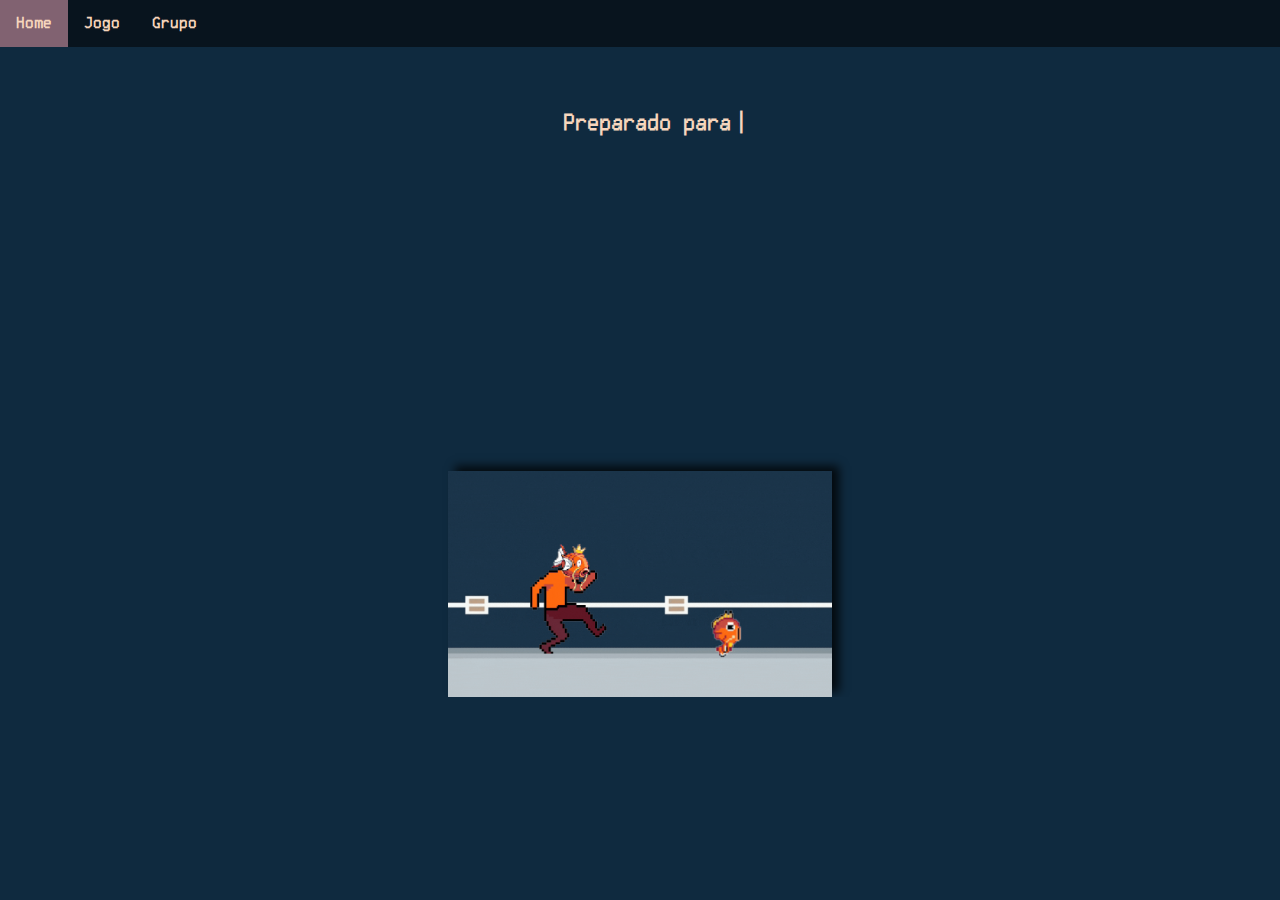
<file: index.html>
<!DOCTYPE html>
<html lang="pt-br">

<head>
    <meta charset="UTF-8">
    <meta name="viewport" content="width=device-width, initial-scale=1.0">
    <title>Home</title>
    <link rel="stylesheet" href="css/css.css">
    <link rel="stylesheet" href="css/index.css">
    <link rel="icon" type="image/png" href="img/logo.png" />
</head>

<body>
    <div class="topnav">
        <a class="active" href="index.html">Home</a>
        <a href="jogo.html">Jogo</a>
        <a href="grupo.html">Grupo</a>
    </div>
    <div class="intro">
        <h2 class="titulo-principal">Preparado para testar suas habilidades matemáticas?      
            O jogo consiste em uma série de perguntas e respostas referentes 
             a matéria mais temida das escolas: a Matemática!    Porém, como se não fosse o suficiente, 
             você precisa fugir do coordenador enfurecido!    Cada pergunta possui duas alternativas; 
             Se errar, você fica mais próximo do temível coordenador! Mas se acertar, chega cada vez mais perto 
             da reta final e da sua salvação!
             Aproveitem o jogo e boa sorte na sua FUGA DO SENAI</h2>
    </div> 
    <img src="img/correndo.gif">
    <script src="./js/index.js"></script>
</body>

</html>
</file>
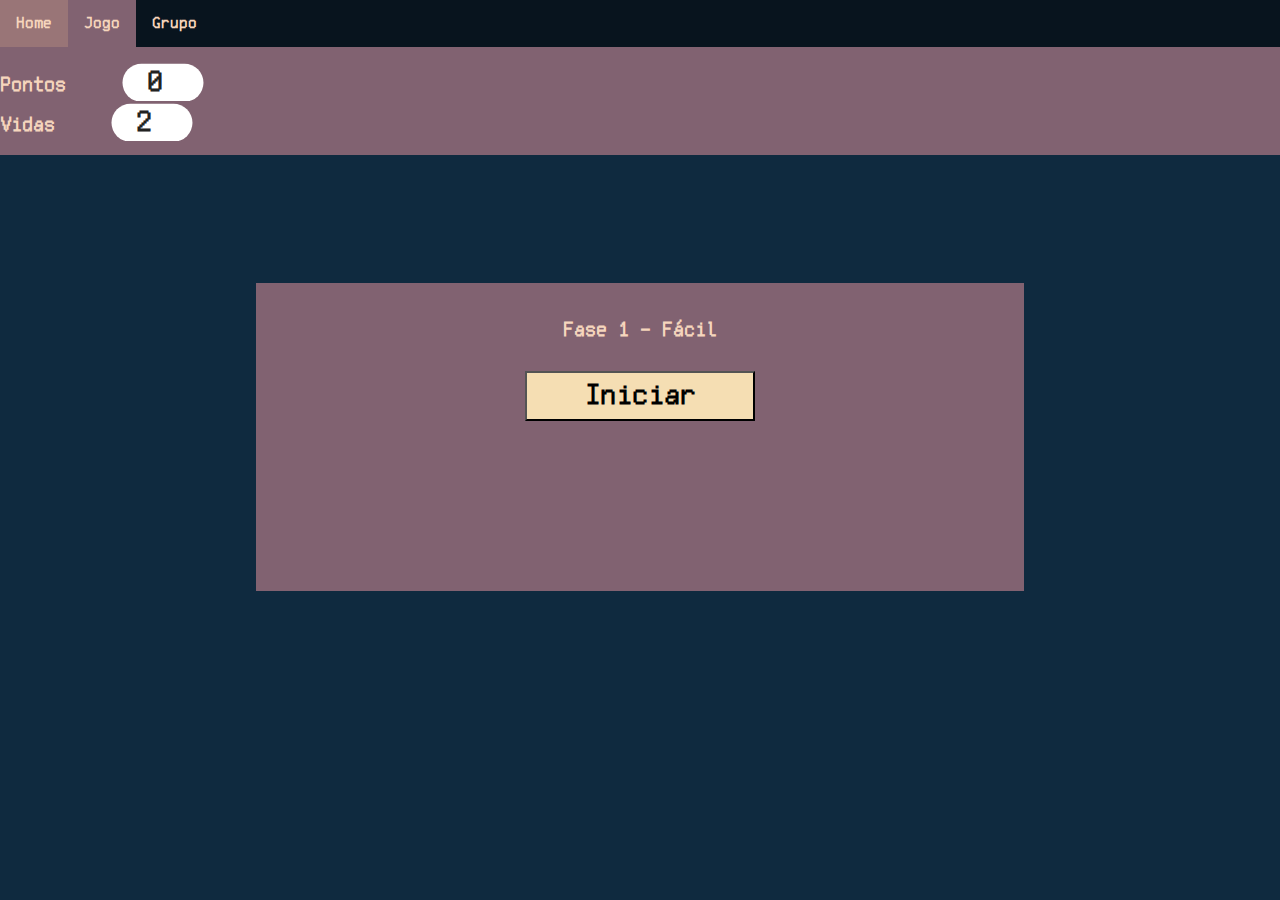
<file: Fase1.html>
<!DOCTYPE html>
<html lang="pt-br">

<head>
    <meta charset="UTF-8">
    <meta name="viewport" content="width=device-width, initial-scale=1.0">
    <title>FASE-1</title>
    <link rel="stylesheet" href="./css/fase1style.css">
    <link rel="stylesheet" href="./css/css.css">
    <link href='https://css.gg/home-alt.css' rel='stylesheet'>
    <link rel="icon" type="image/png" href="img/logo.png"/>
    <audio id="demo" src="audio/TrilhaSonora.mp3" autoplay="True" Loop="True"></audio>
</head>

<body>
    <div class="topnav">
        <a href="index.html">Home</a>
        <a class="active" href="jogo.html">Jogo</a>
        <a href="grupo.html">Grupo</a>
    </div>

    <div class="flex-container">

        <div class="vidas">
            <div class="pontos">
                <label>Pontos</label>
                <input type="number" id="pts1" placeholder="0" readonly="">
            </div>

            <div class="life">
                <label>Vidas</label>
                <input type="number" id="vida" placeholder="2" readonly="">
                <!--<img class="coracao" src="img/.gif" width="31px" height="31px">-->
            </div>
        </div>
    </div>
            <div class="pergunta">
                <div id="divvA">
                    <br><br>
                    <label>Fase 1 - Fácil</label><br><br>
                    <button type="button" onclick="funfa()"><a>Iniciar</a></button>
                </div>
                <div class="hide" id="divv">
                    <br><br>
                    <label>Resolva o seguinte exercício: (+10) . (-3)</label><br><br>
                    <button type="button" onclick="verificar('errado')"><a>13</a></button>
                    <button type="button" onclick="verificar('certo')"><a>-30</a></button>
                </div>
                <div class="hide" id="divv2">
                    <br><br>
                    <label>Qual o resultado da operação: 120 : 3 </label><br><br>
                    <button type="button" onclick="verificar2('certo')"><a>40</a></button>
                    <button type="button" onclick="verificar2('errado')"><a>-40</a></button>
                </div>
                <div class="hide" id="divv3">
                    <br><br>
                    <label>Um número foi somado a 7854 e o resultado obtido foi 20000. Que número é esse?</label><br><br>
                    <button type="button" onclick="verificar3('certo')"><a>12146</a></button>
                    <button type="button" onclick="verificar3('errado')"><a>1006</a></button>
                </div>
                <div class="hide" id="divv4">
                    <br><br>
                    <label>Resolva a expressão numérica: 30 : [10 + (2 + 3)]:</label><br><br>
                    <button type="button" onclick="verificar4('errado')"><a>4</a></button>
                    <button type="button" onclick="verificar4('certo')"><a>2</a></button>
                </div>
                <div class="hide" id="divv5">
                    <br><br>
                    <label>A e B são conjuntos. Assinale o conjunto que NÃO está contido em AB:</label><br><br>
                    <button type="button" onclick="verificar5('errado')"><a>A e B</a></button>
                    <button type="button" onclick="verificar5('certo')"><a>A x B</a></button>
                </div>
                <div id="divvB">
                    <br><br>
                    <label>No nosso logo de lógica, você também deve anotar os próprios pontos. Então não esqueça disso.</label><br><br>
                    <button type="button" onclick="sai()"><a>Próxima fase</a></button>
                </div>
            </div>

    <script src="./js/fase1script.js"></script>

</body></html>
</file>
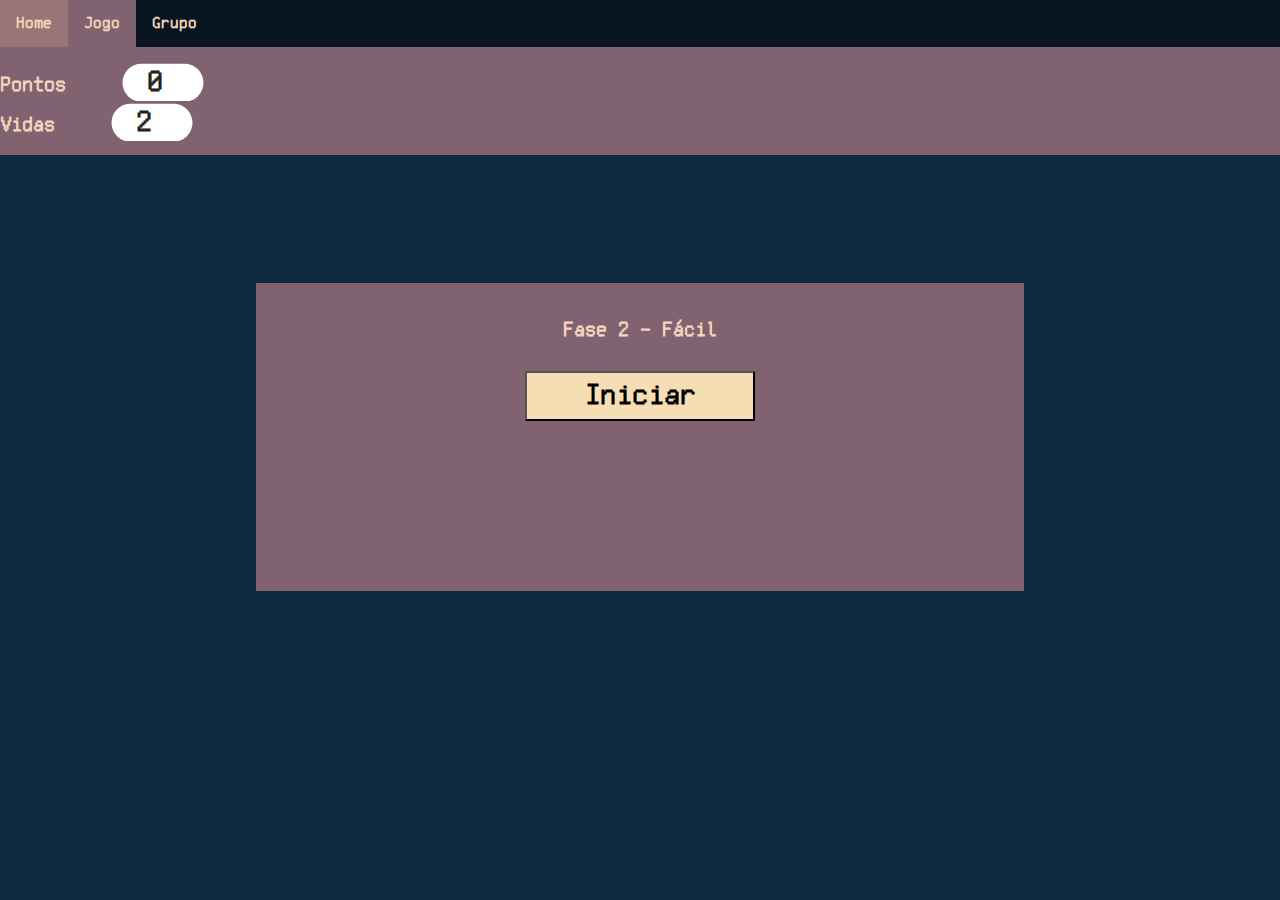
<file: fase2.html>
<!DOCTYPE html>
<html lang="pt-br">

<head>
    <meta charset="UTF-8">
    <meta name="viewport" content="width=device-width, initial-scale=1.0">
    <title>FASE-2</title>
    <link rel="stylesheet" href="./css/fase1style.css">
    <link rel="stylesheet" href="./css/css.css">
    <link href='https://css.gg/home-alt.css' rel='stylesheet'>
    <link rel="icon" type="image/png" href="img/logo.png"/>
    <audio id="demo" src="audio/TrilhaSonora.mp3" autoplay="True" Loop="True"></audio>
</head>

<body>
    <div class="topnav">
        <a href="index.html">Home</a>
        <a class="active" href="jogo.html">Jogo</a>
        <a href="grupo.html">Grupo</a>
    </div>

    <div class="flex-container">

        <div class="vidas">
            <div class="pontos">
                <label>Pontos</label>
                <input type="number" id="pts" placeholder="0" readonly="">
            </div>

            <div class="life">
                <label>Vidas</label>
                <input type="number" id="vida" placeholder="2" readonly="">
                <!--<img class="coracao" src="img/.gif" width="31px" height="31px">-->
            </div>
        </div>
    </div>
            <div class="pergunta">
                <div id="divvA">
                    <br><br>
                    <label>Fase 2 - Fácil</label><br><br>
                    <button type="button" onclick="funfa()"><a>Iniciar</a></button>
                </div>
                <div id="divv">
                    <br><br>
                    <label>Considere a série de números: 26, 24, 20, 18, 14,... Qual é o próximo número?</label><br><br>
                    <button type="button" onclick="verificar('errado')"><a>10</a></button>
                    <button type="button" onclick="verificar('certo')"><a>12</a></button>
                </div>
                <div class="hide" id="divv2">
                    <br><br>
                    <label>Complete a sequência: ELFU, GLHU, ILJU,_____, MLNU</label><br><br>
                    <button type="button" onclick="verificar2('errado')"><a>KLMU</a></button>
                    <button type="button" onclick="verificar2('certo')"><a>KLLU</a></button>
                </div>
                <div class="hide" id="divv3">
                    <br><br>
                    <label>Caco é mais lento do que Lulu. Caco é mais rápido do que Pingo. Dos três cães, Pingo é o mais lento. Se as duas primeiras sentenças são verdadeiras, a terceira é:</label><br><br>
                    <button type="button" onclick="verificar3('certo')"><a>Verdadeiro</a></button>
                    <button type="button" onclick="verificar3('errado')"><a>Falso</a></button>
                </div>
                <div class="hide" id="divv4">
                    <br><br>
                    <label>O Sr. Smith tem 4 filhas. Cada uma de suas filhas tem 1 irmão. Quantos filhos Sr. Smith tem ao todo?</label><br><br>
                    <button type="button" onclick="verificar4('certo')"><a>Cinco </a></button>
                    <button type="button" onclick="verificar4('errado')"><a>Nove</a></button>
                </div>
                <div class="hide" id="divv5">
                    <br><br>
                    <label>Em qual das alternativas possui dois sete e dois zeros?</label><br><br>
                    <button type="button" onclick="verificar5('errado')"><a>2720</a></button>
                    <button type="button" onclick="verificar5('certo')"><a>2700</a></button>
                </div>
                <div id="divvB">
                    <br><br>
                    <label>No nosso logo de lógica, você também deve anotar os próprios pontos. Então não esqueça disso.</label><br><br>
                    <button type="button" onclick="sai()"><a>Próxima fase</a></button>
                </div>
            </div>

    <script src="./js/fase2script.js"></script>
    
</body></html>
</file>
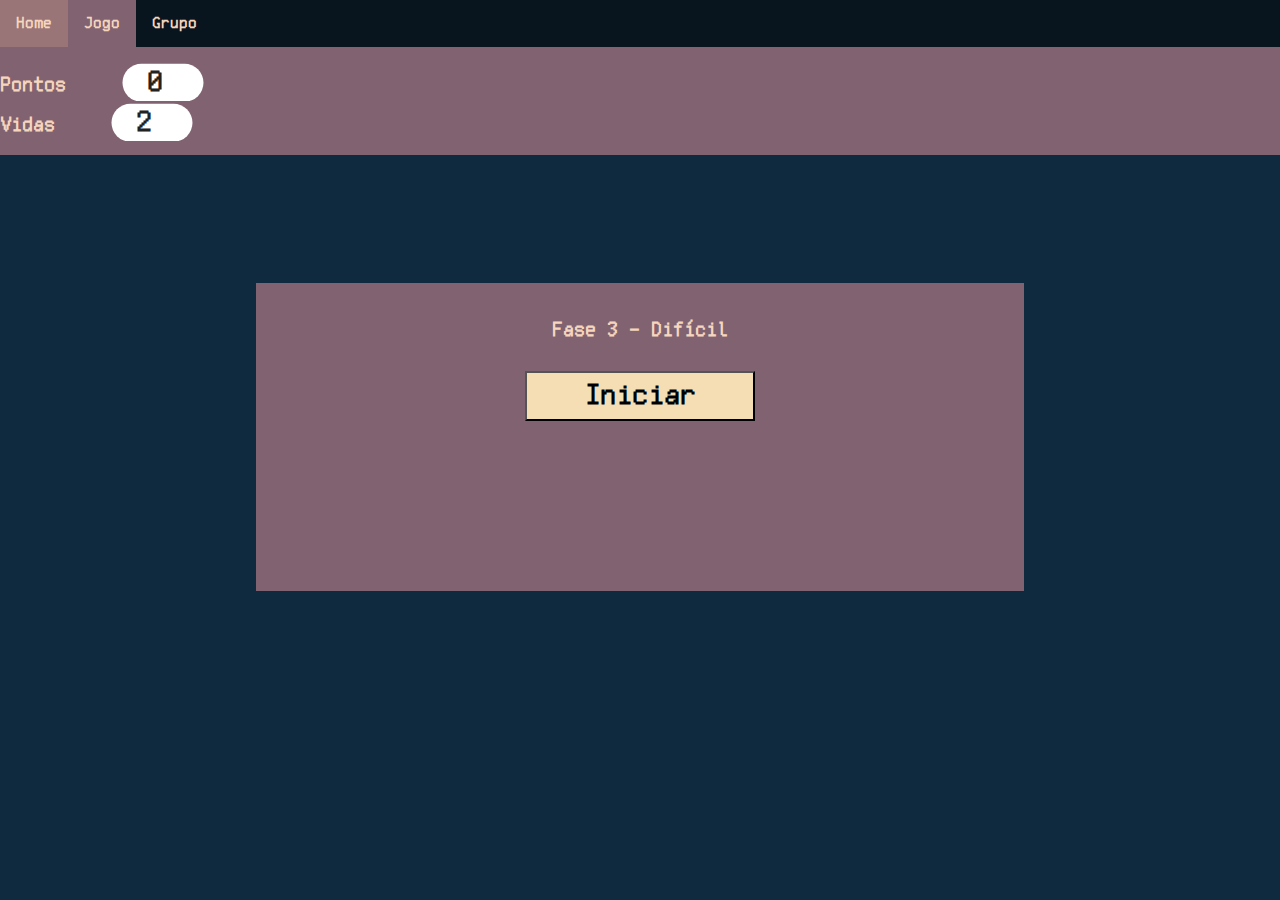
<file: fase3.html>
<!DOCTYPE html>
<html lang="pt-br">

<head>
    <meta charset="UTF-8">
    <meta name="viewport" content="width=device-width, initial-scale=1.0">
    <title>FASE-3</title>
    <link rel="stylesheet" href="./css/fase1style.css">
    <link rel="stylesheet" href="./css/css.css">
    <link href='https://css.gg/home-alt.css' rel='stylesheet'>
    <link rel="icon" type="image/png" href="img/logo.png"/>
    <audio id="demo" src="audio/TrilhaSonora.mp3" autoplay="True" Loop="True"></audio>
</head>

<body>
    <div class="topnav">
        <a href="index.html">Home</a>
        <a class="active" href="jogo.html">Jogo</a>
        <a href="grupo.html">Grupo</a>
    </div>

    <div class="flex-container">

        <div class="vidas">
            <div class="pontos">
                <label>Pontos</label>
                <input type="number" id="pts" placeholder="0" readonly="">
            </div>

            <div class="life">
                <label>Vidas</label>
                <input type="number" id="vida" placeholder="2" readonly="">
                <!--<img class="coracao" src="img/.gif" width="31px" height="31px">-->
            </div>
        </div>
    </div>
            <div class="pergunta">
                <div id="divvA">
                    <br><br>
                    <label>Fase 3 - Difícil</label><br><br>
                    <button type="button" onclick="funfa()"><a>Iniciar</a></button>
                </div>
                <div id="divv">
                    <br><br>
                    <label>Se x% de y é igual a 20, então y% de x é igual a:</label><br><br>
                    <button type="button" onclick="verificar('certo')"><a>20</a></button>
                    <button type="button" onclick="verificar('errado')"><a>12</a></button>
                </div>
                <div class="hide" id="divv2">
                    <br><br>
                    <label>Quais são as raízes reais da equação x2 – x = 6?</label><br><br>
                    <button type="button" onclick="verificar2('errado')"><a>Apenas 3</a></button>
                    <button type="button" onclick="verificar2('certo')"><a>3 e – 2</a></button>
                </div>
                <div class="hide" id="divv3">
                    <br><br>
                    <label>Se log3 x + log9 x = 1, então o valor de x é:</label><br><br>
                    <button type="button" onclick="verificar3('certo')"><a>Raiz cúbica de 2</a></button>
                    <button type="button" onclick="verificar3('errado')"><a>Raiz quadrada de 2</a></button>
                </div>
                <div class="hide" id="divv4">
                    <br><br>
                    <label>Um dos fatores da forma fatorada mais reduzida do polinômio 4x2 + 6x4 – 8x5 + 6x3 é:</label><br><br>
                    <button type="button" onclick="verificar4('errado')"><a>3x</a></button>
                    <button type="button" onclick="verificar4('certo')"><a>2x^2</a></button>
                </div>
                <div class="hide" id="divv5">
                    <br><br>
                    <label>Em um triângulo retângulo, a tangente de um de seus ângulos agudos é 2. Sabendo-se que a hipotenusa desse triângulo é 5, o valor do seno desse mesmo ângulo é:</label><br><br>
                    <button type="button" onclick="verificar5('errado')"><a>v5/4</a></button>
                    <button type="button" onclick="verificar5('certo')"><a>2v5/5</a></button>
                </div>
                <div id="divvB">
                    <br><br>
                    <label>No nosso logo de lógica, você também deve anotar os próprios pontos. Então não esqueça disso.</label><br><br>
                    <button type="button" onclick="sai()"><a>Próxima fase</a></button>
                </div>
            </div>

    <script src="./js/fase3script.js"></script>
    
</body></html>
</file>
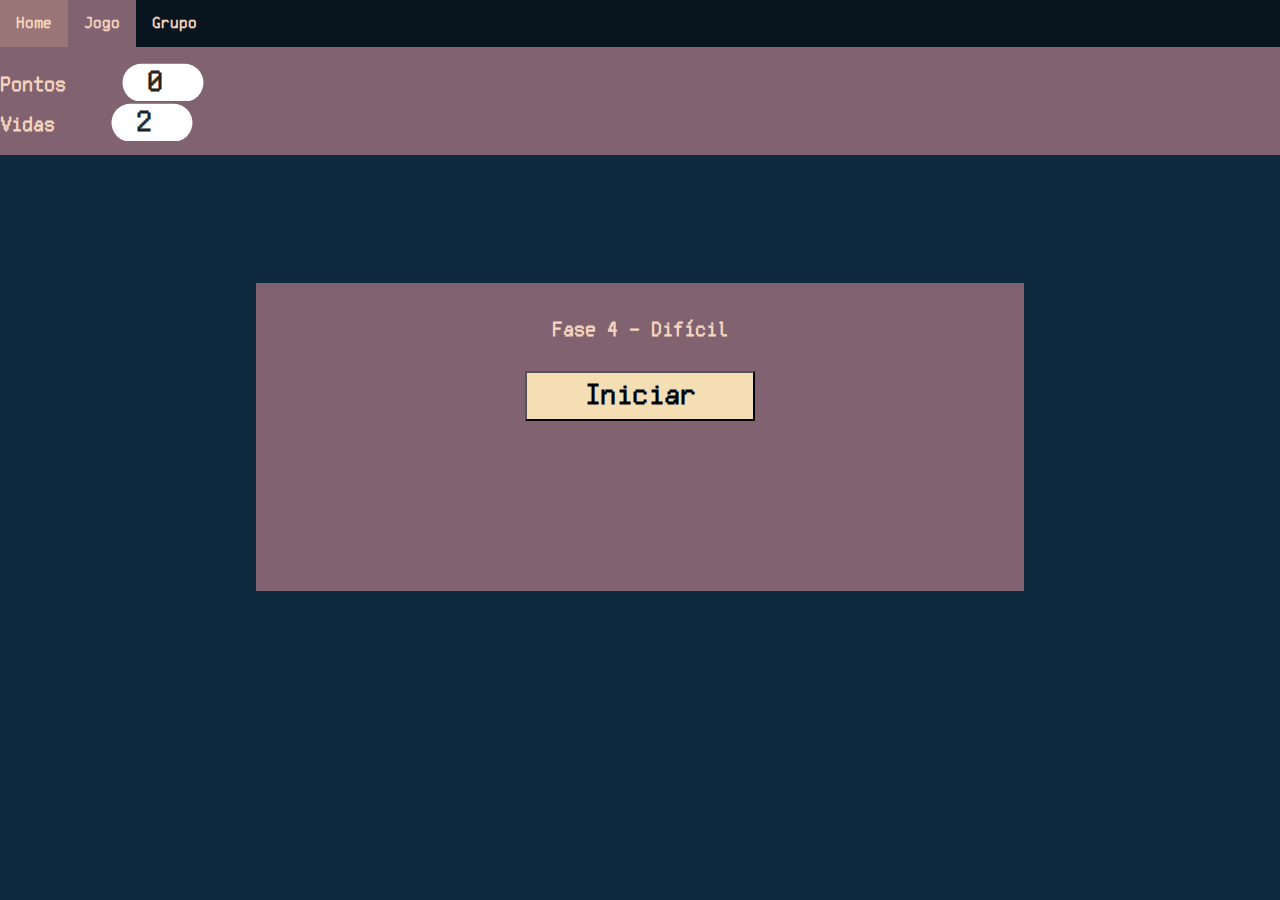
<file: fase4.html>
<!DOCTYPE html>
<html lang="pt-br">

<head>
    <meta charset="UTF-8">
    <meta name="viewport" content="width=device-width, initial-scale=1.0">
    <title>FASE-4</title>
    <link rel="stylesheet" href="./css/fase1style.css">
    <link rel="stylesheet" href="./css/css.css">
    <link href='https://css.gg/home-alt.css' rel='stylesheet'>
    <link rel="icon" type="image/png" href="img/logo.png"/>
    <audio id="demo" src="audio/TrilhaSonora.mp3" autoplay="True" Loop="True"></audio>
</head>

<body>
    <div class="topnav">
        <a href="index.html">Home</a>
        <a class="active" href="jogo.html">Jogo</a>
        <a href="grupo.html">Grupo</a>
    </div>

    <div class="flex-container">

        <div class="vidas">
            <div class="pontos">
                <label>Pontos</label>
                <input type="number" id="pts" placeholder="0" readonly="">
            </div>

            <div class="life">
                <label>Vidas</label>
                <input type="number" id="vida" placeholder="2" readonly="">
                <!--<img class="coracao" src="img/.gif" width="31px" height="31px">-->
            </div>
        </div>
    </div>
            <div class="pergunta">
                <div id="divvA">
                    <br><br>
                    <label>Fase 4 - Difícil</label><br><br>
                    <button type="button" onclick="funfa()"><a>Iniciar</a></button>
                </div>
                <div id="divv">
                    <br><br>
                    <label>Qual a cor da caixa preta dos aviões?</label><br><br>
                    <button type="button" onclick="verificar('certo')"><a>Laranja</a></button>
                    <button type="button" onclick="verificar('errado')"><a>Preta</a></button>
                </div>
                <div class="hide" id="divv2">
                    <br><br>
                    <label>SACO está para ASCO assim como 7683 está para…</label><br><br>
                    <button type="button" onclick="verificar2('errado')"><a>3876</a></button>
                    <button type="button" onclick="verificar2('certo')"><a>6783</a></button>
                </div>
                <div class="hide" id="divv3">
                    <br><br>
                    <label>Se houver 10 peixes em um tanque e 5 deles se afogarem. Quantos ainda estão vivos?</label><br><br>
                    <button type="button" onclick="verificar3('certo')"><a>10</a></button>
                    <button type="button" onclick="verificar3('errado')"><a>5</a></button>
                </div>
                <div class="hide" id="divv4">
                    <br><br>
                    <label>Anteontem Carla tinha 15 anos. No ano que vem ela vai fazer 18 anos. Que dia é hoje?</label><br><br>
                    <button type="button" onclick="verificar4('errado')"><a>31 de dezembro</a></button>
                    <button type="button" onclick="verificar4('certo')"><a>1 de janeiro</a></button>
                </div>
                <div class="hide" id="divv5">
                    <br><br>
                    <label>Pedro tem 6 bolas de gude a mais do que Jorge. Os dois juntos têm 54. Quanto tem cada um?</label><br><br>
                    <button type="button" onclick="verificar5('certo')"><a>30 e 24</a></button>
                    <button type="button" onclick="verificar5('errado')"><a>34 e 20</a></button>
                </div>
                <div id="divvB">
                    <br><br>
                    <label>Essa é a última fase, então tenha certeza que anotou todos os pontos que fez.</label><br><br>
                    <button type="button" onclick="sai()"><a>Final</a></button>
                </div>
            </div>

    <script src="./js/fase4script.js"></script>
    
</body></html>
</file>
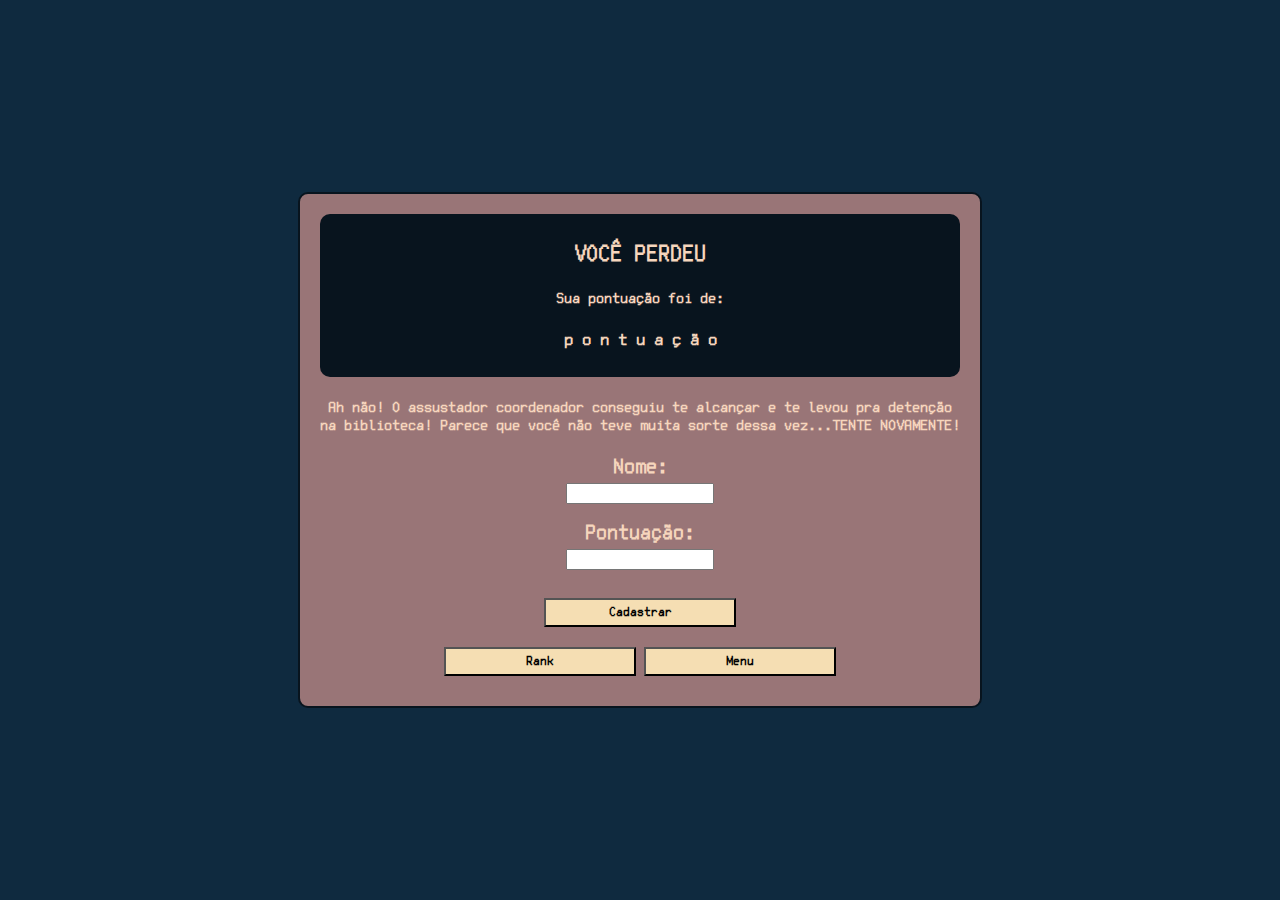
<file: gameover.html>
<!DOCTYPE html>
<html lang="pt-br">

<head>
    <meta charset="UTF-8">
    <meta name="viewport" content="width=device-width, initial-scale=1.0">
    <title>Game Over</title>

    <!--CSS-->
    <link rel="stylesheet" href="css/estiloGO.css">
    <link rel="stylesheet" href="css/css.css">
    <link rel="icon" type="image/png" href="img/logo.png"/>
</head>

<body>

    <div class="container">
        
        <div class="form">
            
            <div class="form-group form-titulo">
                <h2>VOCÊ PERDEU</h2>
                <h4>Sua pontuação foi de:</h4>
                <h3>p o n t u a ç ã o</h3>
            </div>

            <div class="form-group">
                <h4>Ah não! O assustador coordenador conseguiu te alcançar e te levou pra detenção na biblioteca! Parece que você não teve muita sorte dessa vez...TENTE NOVAMENTE!</h4>
                
            </div>

            <div class="form-group">
                <label>Nome:<br>
                    <input type="text" id="nome" value="">
                </label><br>
                <br>
                <label>Pontuação:<br>
                    <input type="number" id="pontuacao" value="">
                </label><br>
                <br>
                <button type="submit" id="submitButton" value="Cadastrar" onclick="cadastrarDados()">Cadastrar</button>
            </div>
            
            <div class="form-group">
                <button onclick="window.location.href = 'rank.html'">Rank</button>
                <button onclick="window.location.href = 'index.html'">Menu</button>
                
            </div>

        </div>
    </div>

    <!--JS-->
    <script src="./js/scriptPontuacao.js"></script>


</body>

</html>
</file>
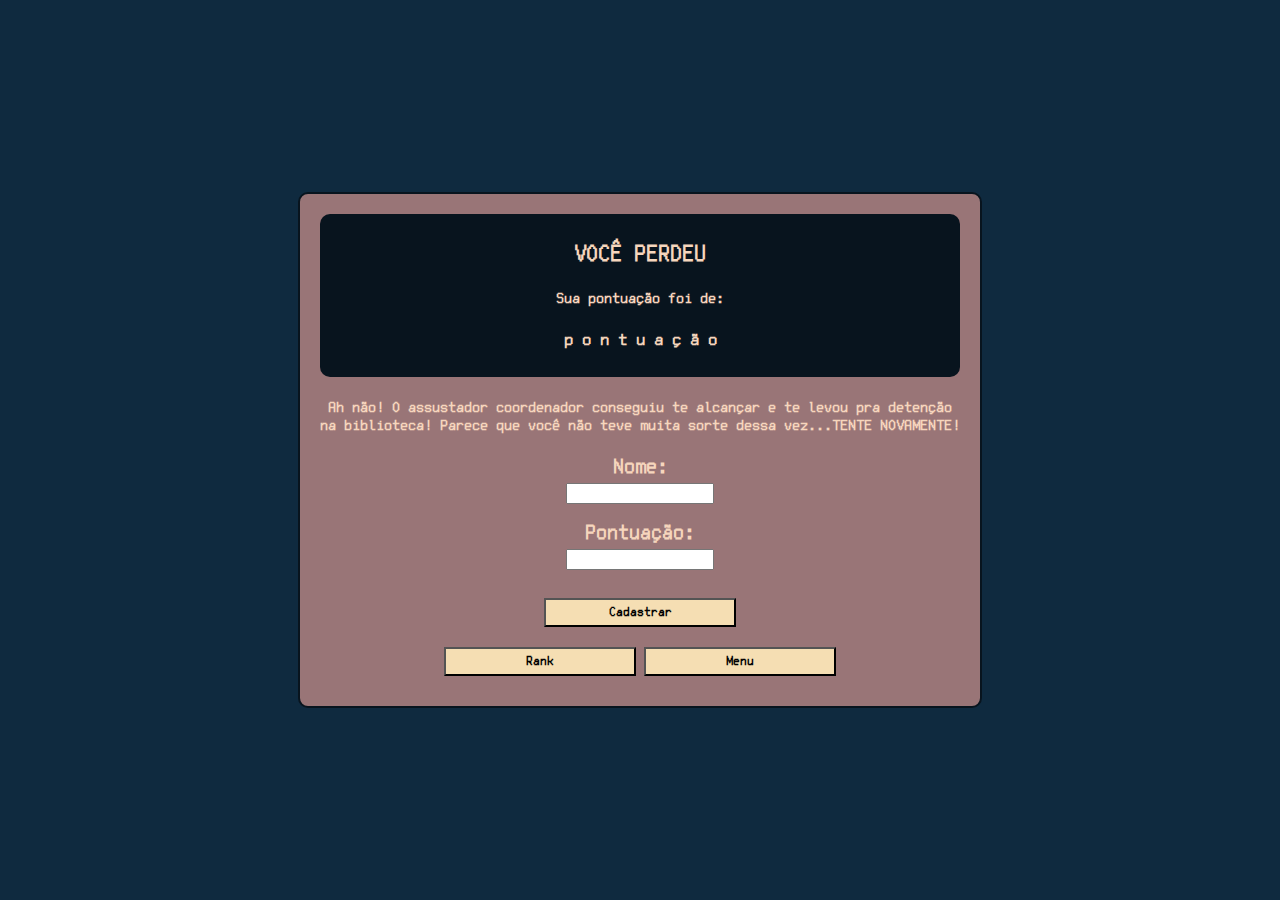
<file: gameoverSant.html>
<!DOCTYPE html>
<html lang="pt-br">

<head>
    <meta charset="UTF-8">
    <meta name="viewport" content="width=device-width, initial-scale=1.0">
    <title>Game Over</title>

    <!--CSS-->
    <link rel="stylesheet" href="css/estiloGO.css">
    <link rel="stylesheet" href="css/css.css">
    <link rel="icon" type="image/png" href="img/logo.png"/>
</head>

<body>

    <div class="container">
        
        <div class="form">
            
            <div class="form-group form-titulo">
                <h2>VOCÊ PERDEU</h2>
                <h4>Sua pontuação foi de:</h4>
                <h3>p o n t u a ç ã o</h3>
            </div>

            <div class="form-group">
                <h4>Ah não! O assustador coordenador conseguiu te alcançar e te levou pra detenção na biblioteca! Parece que você não teve muita sorte dessa vez...TENTE NOVAMENTE!</h4>
                
            </div>

            <div class="form-group">
                <label>Nome:<br>
                    <input type="text" id="nome" value="">
                </label><br>
                <br>
                <label>Pontuação:<br>
                    <input type="text" id="pontuacao" value="">
                </label><br>
                <br>
                <button type="submit" value="Cadastrar" onclick="cadastrarDados()">Cadastrar</button>
            </div>
            
            <div class="form-group">
                <button onclick="window.location.href = 'rank.html'">Rank</button>
                <button onclick="window.location.href = 'index.html'">Menu</button>
                
            </div>

        </div>
    </div>

    <!--JS-->
    <script src="./js/scriptPontuacao.js"></script>


</body>

</html>
</file>
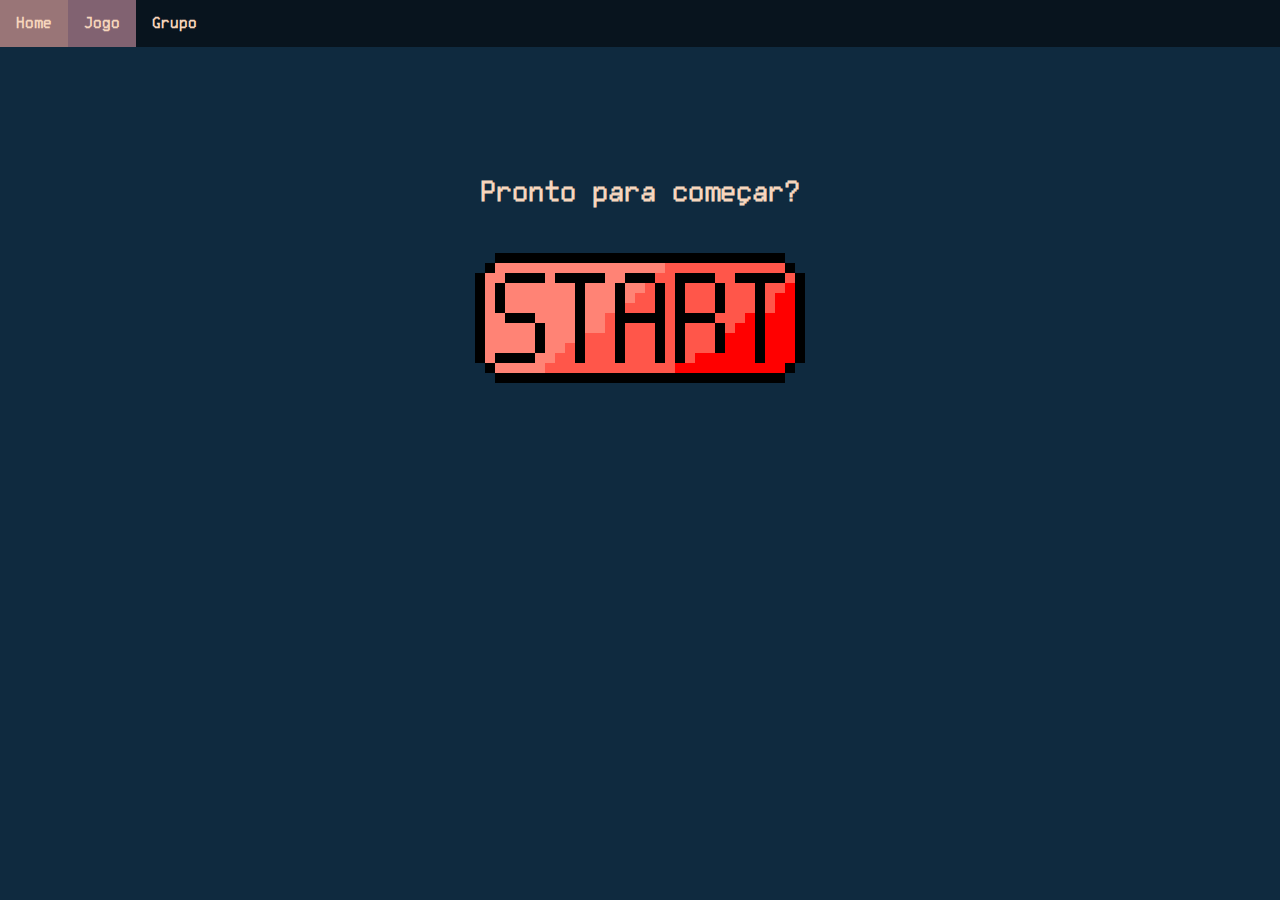
<file: jogo.html>
<!DOCTYPE html>
<html lang="pt-br">

<head>
    <meta charset="UTF-8">
    <meta name="viewport" content="width=device-width, initial-scale=1.0">
    <title>Jogo</title>
    <link rel="stylesheet" href="css/css.css">
    <link rel="stylesheet" href="css/jogo.css">
    <link rel="icon" type="image/png" href="img/logo.png"/>
</head>

<body>
    <div class="topnav">
        <a href="index.html">Home</a>
        <a class="active" href="jogo.html">Jogo</a>
        <a href="grupo.html">Grupo</a>
    </div>

    <div class="jesus">
    <h1>Pronto para começar?</h1>
    <button id="bo">
        <a href="Fase1.html">
            <img src="img/start.png">
        </a>
    </button>
    </div>
</body>

</html>
</file>
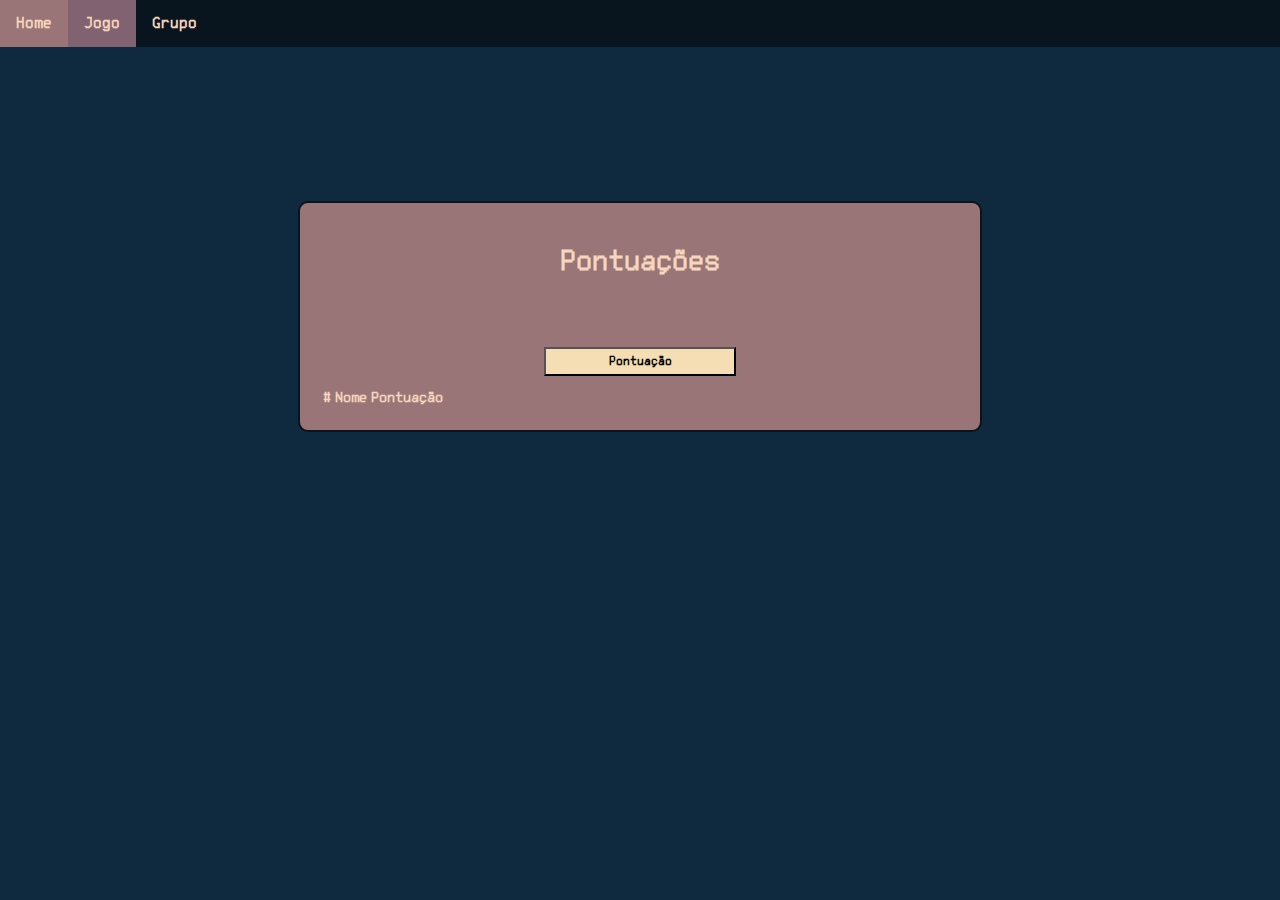
<file: rank.html>
<!DOCTYPE html>
<html lang="pt-br">
<head>
    <meta charset="UTF-8">
    <meta name="viewport" content="width=device-width, initial-scale=1.0">
    <link rel="icon" type="image/png" href="img/logo.png"/>
    <title>RANK</title>

    <!--CSS-->
    <link rel="stylesheet" href="./css/rank.css">
    <link rel="stylesheet" href="css/css.css">
    <link rel="icon" type="image/png" href="img/logo.png"/>

</head>
<body>
    <div class="topnav">
        <a href="index.html">Home</a>
        <a class="active" href="jogo.html">Jogo</a>
        <a href="grupo.html">Grupo</a>
    </div>

    <form>

        <div class="container">
            <div class="form">
            <div class="form-group form-titulo">
                <h1>Pontuações</h1>
            </div>

            <div class="form-group">
                <table class="table">
                    <thead class="thead-dark">
                        <tr>
                        <th scope="col">#</th>
                        <th scope="col">Nome</th>
                        <th scope="col">Pontuação</th>
                        </tr>
                    </thead>
                    <tbody id="tabela">
                    
                    </tbody>

                    <br><br>

                    <button type="button" value="pontuacao" id="submitButton" onclick="teste()">Pontuação</button>

                </table>
            </div>
        </div>
        </div>

    </form>
    <script src="./js/scriptPontuacao.js"></script>
</body>
</html>
</file>
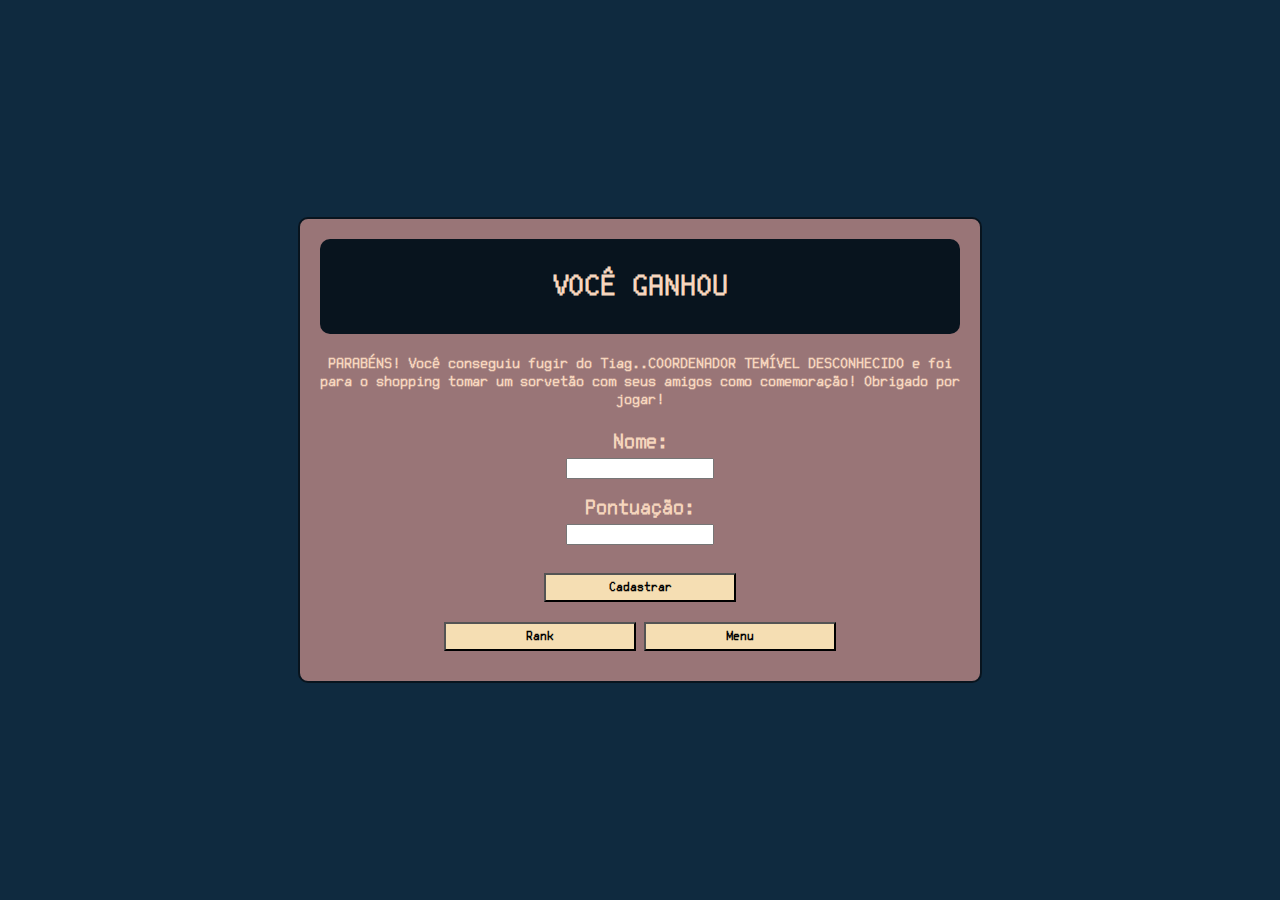
<file: win.html>
<!DOCTYPE html>
<html lang="pt-br">

<head>
    <meta charset="UTF-8">
    <meta name="viewport" content="width=device-width, initial-scale=1.0">
    <title>WIN</title>

    <!--CSS-->
    <link rel="stylesheet" href="css/estiloGO.css">
    <link rel="stylesheet" href="css/css.css">
    <link rel="icon" type="image/png" href="img/logo.png"/>
</head>

<body>

    <div class="container">
        
        <div class="form">
            
            <div class="form-group form-titulo">
                <h1>VOCÊ GANHOU</h2>
            </div>

            <div class="form-group">
                <h4>PARABÉNS! Você conseguiu fugir do Tiag..COORDENADOR TEMÍVEL DESCONHECIDO e foi para o shopping tomar um sorvetão com seus amigos como comemoração! Obrigado por jogar!</h4>
                
            </div>

            <div class="form-group">
                <label>Nome:<br>
                    <input type="text" id="nome" value="">
                </label><br>
                <br>
                <label>Pontuação:<br>
                    <input type="number" id="pontuacao" value="">
                </label><br>
                <br>
                <button type="submit" id="submitButton" value="Cadastrar" onclick="cadastrarDados()">Cadastrar</button>
            </div>
            
            <div class="form-group">
                <button onclick="window.location.href = 'rank.html'">Rank</button>
                <button onclick="window.location.href = 'index.html'">Menu</button>
                
            </div>

        </div>
    </div>

    <!--JS-->
    <script src="./js/scriptPontuacao.js"></script>


</body>

</html>
</file>
<file: css/css.css>
html, body {
  margin: 0px;
  padding: 0px;
  overflow-x: hidden; 
}
  
  body {
    margin: 0;
    font-family: "pixel";
    font-weight: bold;
    background-color: #0f2a3f;
    color: #f6d6bd;
  }

  @font-face{
    font-family:"pixel";
    src: url("./free_pixel/FreePixel.ttf");
    }

  .topnav {
    overflow: hidden;
    background-color: #08141e;
  }

  .topnav a {
    float: left;
    color: #f6d6bd;
    text-align: center;
    padding: 14px 16px;
    text-decoration: none;
    font-size: 17px;
  }

  .topnav a:hover {
    background-color: #997577;
    color: #f6d6bd;
  }
  
  .topnav a.active {
    background-color: #816271;
    font-weight: bold;
    color: #f6d6bd;
  }

  p {
    font-size: 20px;
    margin-left: 10%;
    margin-right: 10%;
    margin-top: 2%;
  }

  label {
   
    font-size: 1.7vw;
  }

  ::selection {
    background: #f6d6bd;
    color: #08141e;
  }

input{
  outline: none;
  font-family: "pixel";
}
</file>
<file: css/index.css>
.intro {
    width: 80vw;
    height: 40vh;
    position: relative;
    margin: auto;
    margin-top: 5%;
}

.titulo-principal{
    text-align: center;
    margin-left: 30px;
    font-family: 'pixel';
    color: #f6d6bd;
}
.titulo-principal:after{
    content: '|';
    margin-left: 5px;
    opacity: 1;
    animation: piscar .8s infinite;
}
/* Animação aplicada ao content referente a classe *.titulo-principal* resultando num efeito de cursor piscando. */

@keyframes piscar{
    0%, 100%{
        opacity: 1;
    }
    50%{
        opacity: 0;
    }
}

img {
    width: 30%;
    display: block;
    margin-left: auto;
    margin-right: auto;
    -webkit-box-shadow: 7px -5px 9px 0px rgba(0, 0, 0, 0.77);
-moz-box-shadow:    7px -5px 9px 0px rgba(0, 0, 0, 0.77);
box-shadow:         7px -5px 9px 0px rgba(0, 0, 0, 0.77);
}
</file>
<file: css/fase1style.css>
body {
    background-color: #0f2a3f;
    margin: 0;
    }


input {
    text-align: center;
    outline: none;
    color: rgb(34, 34, 34);
    background-color: #ffffff;
    transform: translate(60%, 2%);
    border: hidden;
    border-radius: 50px;
    font-size: 200%;
    width: 6vw;
    height: 4vh;
    margin-top: 0.3%;
    font-family: "pixel";
    font-weight: bold;
}

::placeholder {
    color: #222222;
}

div#divvA, div#divv, div#divv2, div#divv3, div#divv4, div#divv5, div#divvB {
    background-color: #816271;
    overflow: hidden;
    height: 35vh;
    width: 60vw;
    margin: 0px auto;
    align-items: center;
    text-align: center;
    transition: opacity 1s;
}

div.hide {
    max-height: 0;
    pointer-events: none; 
  }

div {
      overflow: hidden;
    }
   
button {
    padding: 5px;
    margin: 10px auto;
    width: 30%;
    font-family: "pixel";
    font-weight: bold;
    font-size: 2em;
    background-color: wheat;
    outline: none;
}


h5 {
    font-size: 10px;
    padding: 5px;
    margin: 10px auto;
    text-align: center;
}

.pergunta{
    height: 20vh;
    width: 60vw;
    margin: auto;
    padding: 10%;
}

.flex-container {
    display: flex;
    flex-direction: row; 
    width: 100vw;
    height: 12vh;
    background-color: #816271;
    align-items: center;
  }


.vidas {
    position: relative;
    width: 100vh;
    align-items: center;
}

.pontos {
    position: relative;
    width: 100vh;
    height: 40px;
    align-items: center;
}

/* pointer-events: none;  n deixa repetir*/

@media screen and (max-width: 700px) {
    label {
        font-size: 50px;
    }
}
</file>
<file: css/estiloGO.css>
body{
    background-color: #0f2a3f;
}

.container{
    width: 100vw;
    height: 100vh;
    background: transparent;
    display: flex;
    flex-direction: row;
    justify-content: center;
    align-items: center
}

.form{
    margin: auto;
    border: 2px solid #08141e;
    border-radius: 10px;
    background: #997577;
    width: 50%;
    padding: 20px;
    color: #f6d6bd;
    align-items: center
}

h4{
    text-align: center;
    color: #f6d6bd;
}

.form-titulo {
    background-color: #08141e;
    border-radius: 10px;
    color: #f6d6bd;
    font-weight: bold;
    padding: 8px;
    text-align: center;
}

button {
    width: 100%;
    padding: 5px;
    margin: 10px auto;
    width: 30%;
    font-family: "pixel";
    font-weight: bold;
    background-color: wheat;
}

.form-group{
    text-align: center;
}
</file>
<file: css/jogo.css>
#bo{
    background-color: transparent;
    border: none;
    outline: none;
    margin-left: 0%;
  }

  html,body {
    margin: 0px;
    padding: 0px;
    overflow-x: hidden; 
}
  
  body {
    align-items: center;
    justify-content: center;
    text-align: center;
    background-color: #0f2a3f;
    color: #f6d6bd;
  }

.jesus {
  margin-top: 10%;
}
</file>
<file: css/rank.css>
button {
    width: 100%;
    padding: 5px;
    margin: 10px auto;
    width: 30%;
    font-family: "pixel";
    font-weight: bold;
    background-color: wheat;
}

.form{
    margin: auto;
    border: 2px solid #08141e;
    border-radius: 10px;
    background: #997577;
    width: 50%;
    padding: 20px;
    color: #f6d6bd;
    text-align: center;
}

.container{
    width: 100%;
    height: 100%;
    background: transparent;
    margin-top: 12%;
}
</file>
